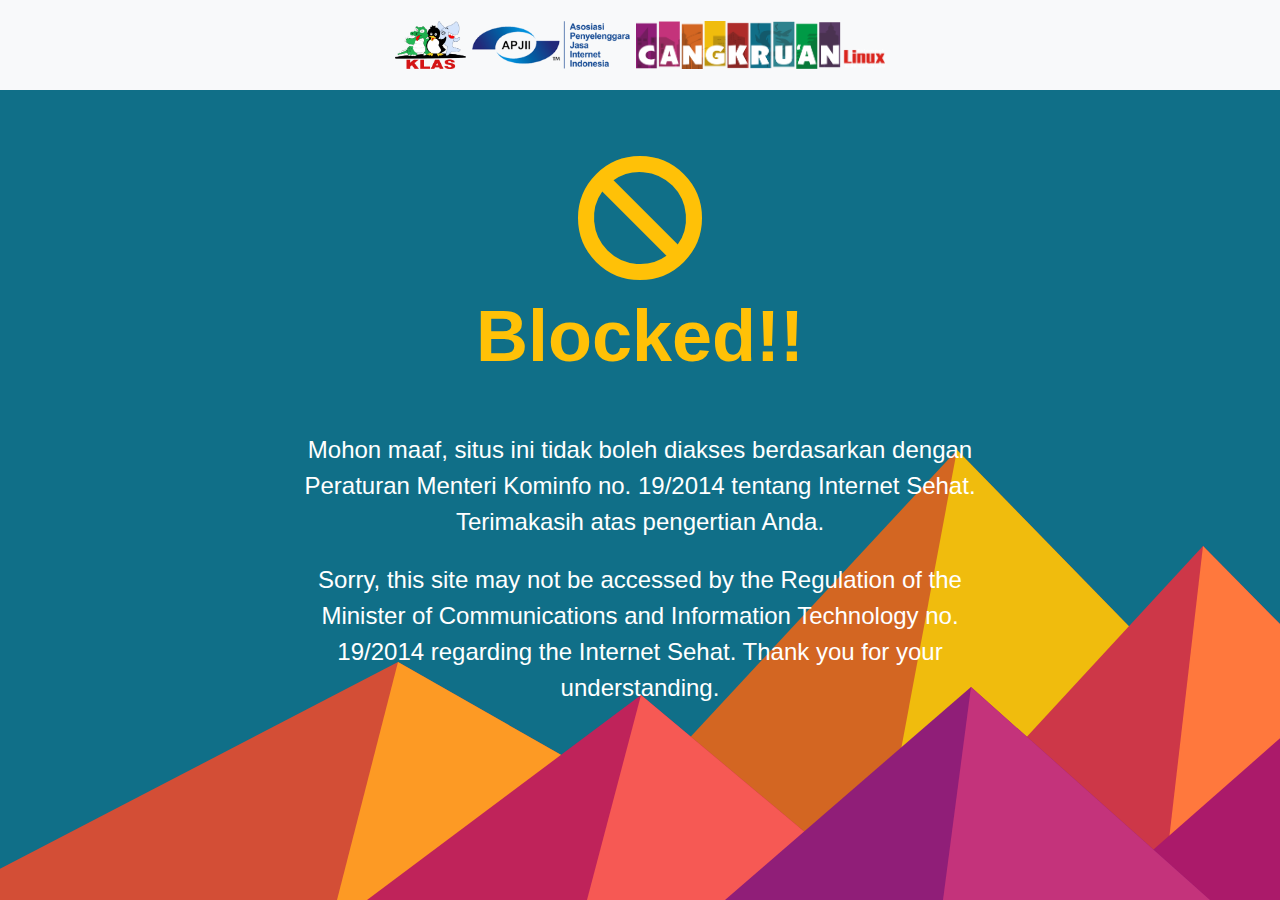
<file: index.html>
<!DOCTYPE html>
<html lang="en">
<head>
    <meta charset="utf-8">
    <meta name="viewport" content="width=device-width, initial-scale=1, shrink-to-fit=no">
    <title>Access Blocked!!</title>
    <link rel="icon" type="image/png" href="img/logo_klas.png">

    <link rel="stylesheet" href="vendor/fontawesome/css/fontawesome.min.css">
    <link rel="stylesheet" href="vendor/fontawesome/css/solid.min.css">

    <link rel="stylesheet" href="vendor/bootstrap/css/bootstrap.min.css" integrity="sha384-ggOyR0iXCbMQv3Xipma34MD+dH/1fQ784/j6cY/iJTQUOhcWr7x9JvoRxT2MZw1T">

    <link rel="stylesheet" href="css/custom.css">

    <script src="vendor/jquery/jquery-3.4.1.min.js"></script>
    <script src="vendor/popper.js/popper.min.js"></script>
    <script src="vendor/bootstrap/js/bootstrap.min.js"></script>
</head>
<body>
<nav class="navbar sticky-top navbar-light bg-light">
    <div class="mx-auto my-2 order-0 order-md-1 position-relative">
        <div class="mx-auto navbar-brand">
            <img src="img/logo_klas.png" alt="" style="height: 48px; width: auto;">
            <img src="img/apjii_logo.png" alt="" style="height: 48px; width: auto;">
            <img src="img/logo_cangkrukan.png" alt="" style="height: 48px; width: auto;">
        </div>
    </div>
</nav>

<div class="container main-content">
    <div class="row">
        <div class="col-12 text-center"><i class="fas fa-ban text-warning" style="font-size: 128px"></i></div>
    </div>
    <div class="row">
        <div class="col-12 text-center">
            <span class="text-header text-warning">Blocked!!</span>
        </div>
    </div>
    <div class="row" style="padding-top: 42px">
        <div class="col-md-2 col-sm-1"></div>
        <div class="col-md-8 col-sm-12">
            <p class="text-white" style="font-size: 24px; text-align: center;">Mohon maaf, situs ini tidak boleh diakses berdasarkan dengan Peraturan Menteri Kominfo no. 19/2014 tentang Internet Sehat.
                Terimakasih atas pengertian Anda. </p>
            <p class="text-white" style="margin-top: 22px; font-size: 24px; text-align: center;">Sorry, this site may not be accessed by the Regulation of the Minister of Communications and Information Technology no. 19/2014 regarding the Internet Sehat.
                Thank you for your understanding.</p>
        </div>
    </div>
</div>
</body>
</html>
</file>
<file: css/custom.css>
.main-content {
    padding-top: 64px;
}

.text-header {
    font-family: Consolas, sans-serif;
    font-size: 72px !important;
    font-weight: bold;
}

body {
    background-color: #106f88;
    background-image: url("data:image/svg+xml,%3Csvg xmlns='http://www.w3.org/2000/svg' viewBox='0 0 1600 900'%3E%3Cpolygon fill='%23d36622' points='957 450 539 900 1396 900'/%3E%3Cpolygon fill='%23f0bc0d' points='957 450 872.9 900 1396 900'/%3E%3Cpolygon fill='%23d34e36' points='-60 900 398 662 816 900'/%3E%3Cpolygon fill='%23fd9a24' points='337 900 398 662 816 900'/%3E%3Cpolygon fill='%23cd3748' points='1203 546 1552 900 876 900'/%3E%3Cpolygon fill='%23ff783d' points='1203 546 1552 900 1162 900'/%3E%3Cpolygon fill='%23bf235a' points='641 695 886 900 367 900'/%3E%3Cpolygon fill='%23f65954' points='587 900 641 695 886 900'/%3E%3Cpolygon fill='%23ab1a6a' points='1710 900 1401 632 1096 900'/%3E%3Cpolygon fill='%23e24069' points='1710 900 1401 632 1365 900'/%3E%3Cpolygon fill='%23901e78' points='1210 900 971 687 725 900'/%3E%3Cpolygon fill='%23c4337b' points='943 900 1210 900 971 687'/%3E%3C/svg%3E");
    background-attachment: fixed;
    background-size: cover;
    font-weight: 500;
}
</file>
<file: vendor/fontawesome/css/solid.min.css>
/*!
 * Font Awesome Free 5.9.0 by @fontawesome - https://fontawesome.com
 * License - https://fontawesome.com/license/free (Icons: CC BY 4.0, Fonts: SIL OFL 1.1, Code: MIT License)
 */
@font-face{font-family:"Font Awesome 5 Free";font-style:normal;font-weight:900;font-display:auto;src:url(../webfonts/fa-solid-900.eot);src:url(../webfonts/fa-solid-900.eot?#iefix) format("embedded-opentype"),url(../webfonts/fa-solid-900.woff2) format("woff2"),url(../webfonts/fa-solid-900.woff) format("woff"),url(../webfonts/fa-solid-900.ttf) format("truetype"),url(../webfonts/fa-solid-900.svg#fontawesome) format("svg")}.fa,.fas{font-family:"Font Awesome 5 Free";font-weight:900}
</file>
